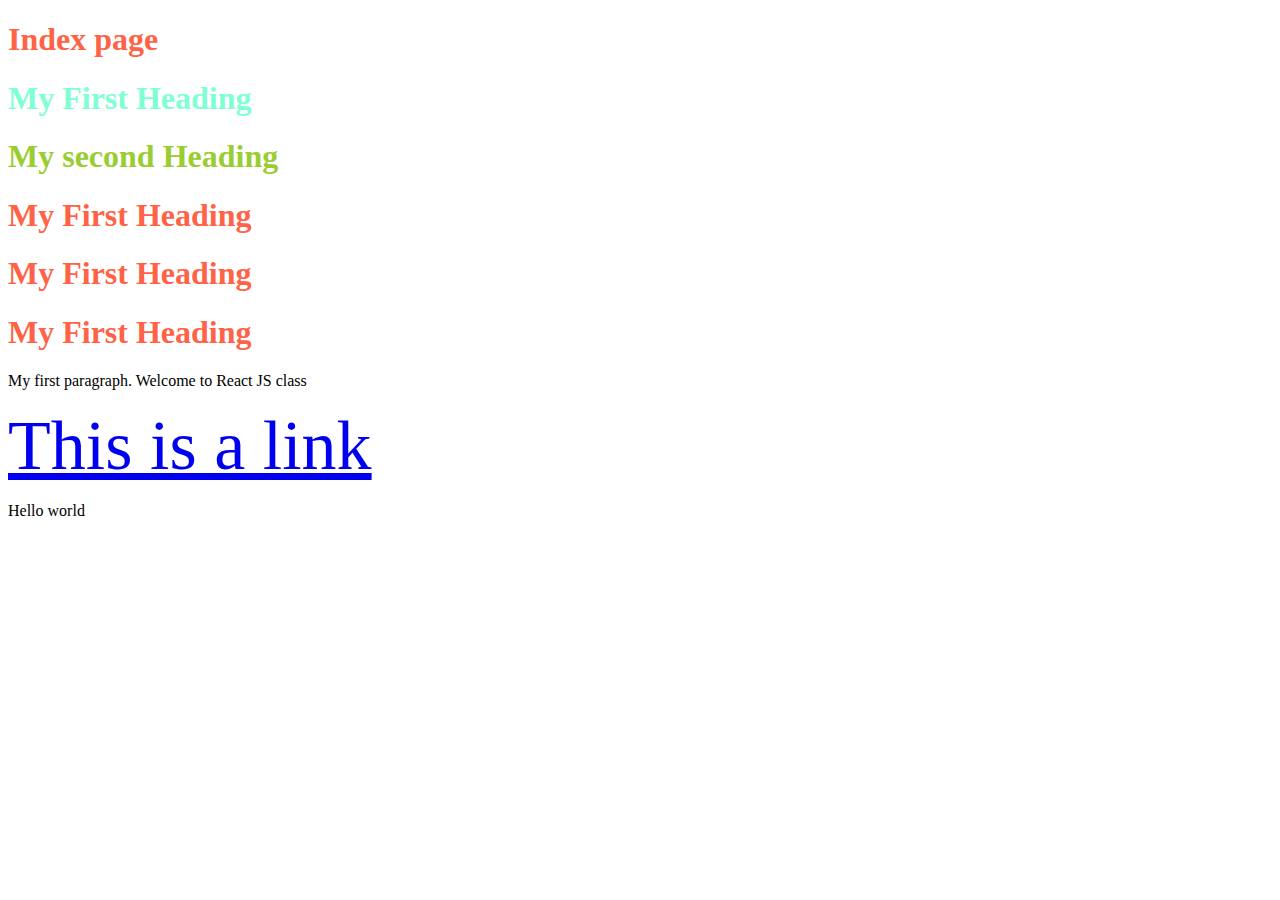
<file: index.html>
<!DOCTYPE html>
<html>
  <head>
    <script src="https://code.jquery.com/jquery-1.11.3.min.js"></script>
    <script>
      $(function () {
        $("#includedContent").load("firstClass.html");
      });
    </script>
  </head>

  <body>
    <h1>Index page</h1>
    <div id="includedContent"></div>
  </body>
</html>
</file>
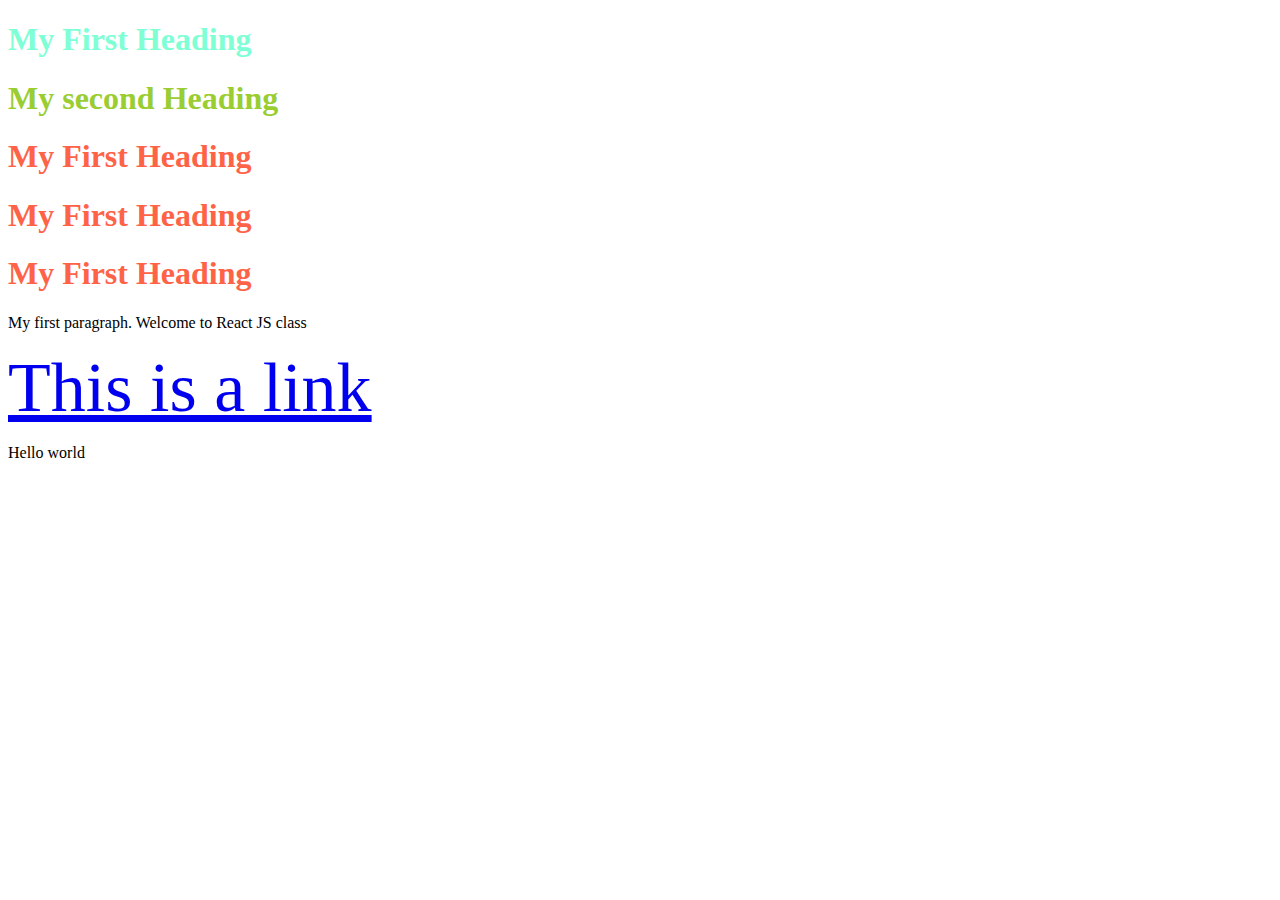
<file: firstClass.html>
<!DOCTYPE html>
<html>
  <head>
    <link rel="stylesheet" href="firstClass.css" />
  </head>
  <!-- <style>
    h1 {
      color: tomato;
    }
    a {
      font-size: 70px;
    }
  </style> -->
  <body>
    <h1 class="header-tag">My First Heading</h1>
    <h1 id="head-tag2">My second Heading</h1>
    <h1>My First Heading</h1>
    <h1>My First Heading</h1>
    <h1>My First Heading</h1>
    <p>My first paragraph.<span> Welcome to React JS class </span></p>
    <a href="https://www.w3schools.com" target="_blank">This is a link</a>
    <p class="demo">This is a red paragraph.</p>
    <!-- <p title="I'm a tooltip">This is a paragraph.</p> -->
  </body>
  <script>
    document.getElementsByClassName("demo")[0].innerHTML = "Hello world";
  </script>
</html>
</file>
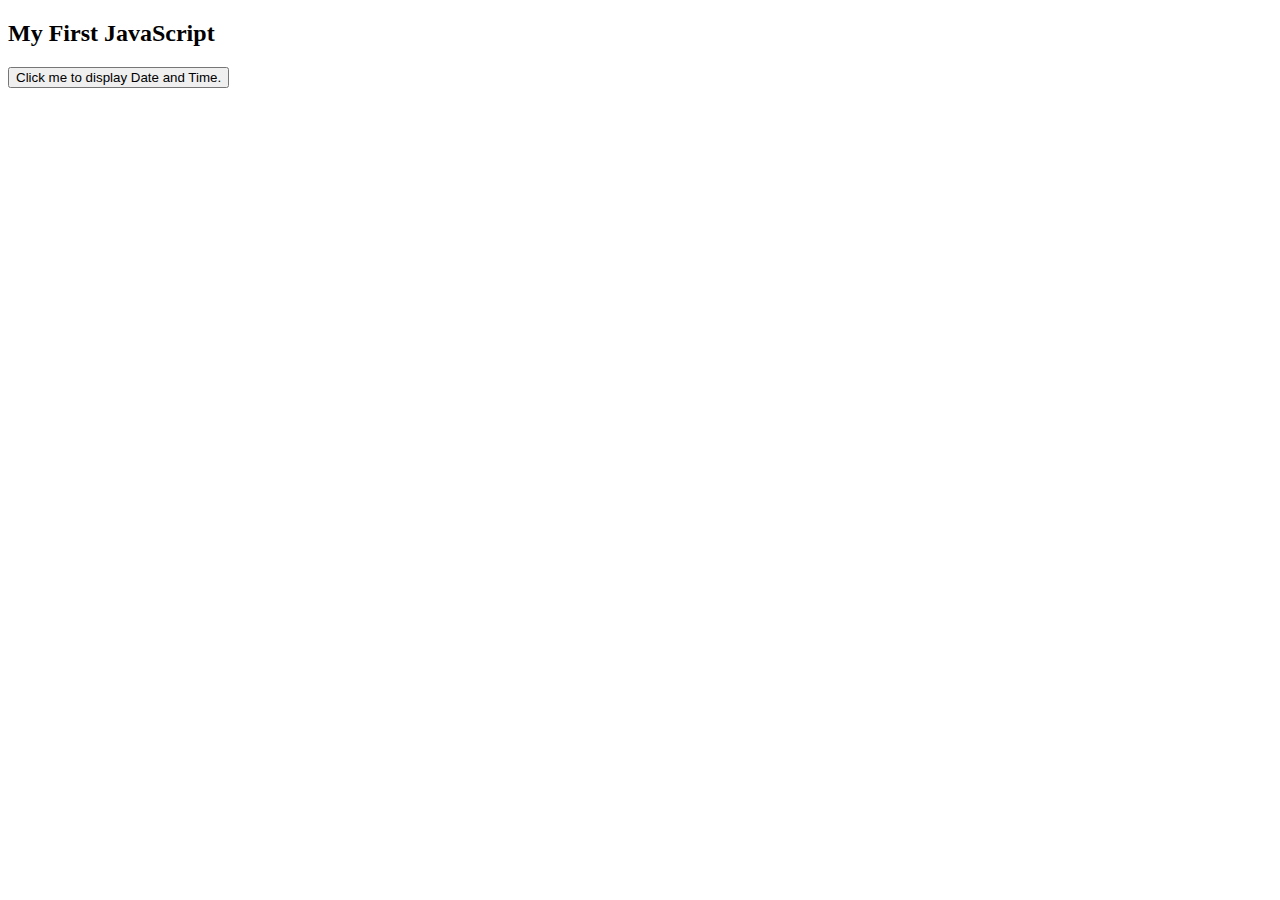
<file: onepiece.html>
<!DOCTYPE html>
<html>
  <head>
    <title>Page Title</title>
    <meta name="viewport" content="width=device-width, initial-scale=1.0" />
    <link rel="stylesheet" href="onepiece.css" />
    <style>
      p {
        color: red;
        font-size: 60px;
        text-align: center;
      }
    </style>
    <link
      href="https://cdn.jsdelivr.net/npm/bootstrap@5.3.0-alpha3/dist/css/bootstrap.min.css"
      rel="stylesheet"
      integrity="sha384-KK94CHFLLe+nY2dmCWGMq91rCGa5gtU4mk92HdvYe+M/SXH301p5ILy+dN9+nJOZ"
      crossorigin="anonymous"
    />
  </head>
  <body>
    <!-- <h5 id='sign_up'style="color:yellow;text-align:center;">SIGN UP</h5>
    <p style="color:yellow;font-size: 50px;">Email</p>
    <input type="email" />
    <p title="type your pwd">Password</p>
    <input type="password" />
    </br>
    <button>SIGN UP</button>
    <hr />

    <p><b>This text is bold</b></p>
    <br/>
    <a href="https://www.w3schools.com/" target="_blank" title="Go to W3Schools HTML section">Visit W3Schools.com!</a>


    <strong>La hera kta ho &nbsp; &nbsp; &nbsp; &nbsp; &nbsp; &nbsp;&nbsp; &nbsp; &nbsp; is important!</strong>
    <i>This text is italic</i>
    <blockquote cite="http://www.worldwildlife.org/who/index.html">
      For 60 years, WWF has worked to help people and nature thrive. As the world's leading conservation organization, WWF works in nearly 100 countries. At every level, we collaborate with people around the world to develop and deliver innovative solutions that protect communities, wildlife, and the places in which they live.
      </blockquote>
    <br/>
    <a href="#sign_up">This is a link</a>
    <img src="./asset/images/pattern.jpg" alt="pattern" width="100" height="100"/>
    <div class="random-data">
      <h2 id="title-ho">Testing</h2>
    </div>

    <div class="container text-center" style="height: 200px;">
      <div class="row">
        <div class=" col-lg-3 col-md-4 col-sm-12">
          Column
        </div>
        <div class=" col-lg-3 col-md-4 col-sm-12">
          Column
        </div>
        <div class=" col-lg-6 col-md-4 col-sm-12">
          Column
        </div>
       
      </div>
    </div> -->
    <h2>My First JavaScript</h2>

    <button
      type="button"
      onclick="document.getElementById('demo').innerHTML = Date()"
    >
      Click me to display Date and Time.
    </button>

    <p id="demo"></p>

    <script
      src="https://cdn.jsdelivr.net/npm/@popperjs/core@2.11.7/dist/umd/popper.min.js"
      integrity="sha384-zYPOMqeu1DAVkHiLqWBUTcbYfZ8osu1Nd6Z89ify25QV9guujx43ITvfi12/QExE"
      crossorigin="anonymous"
    ></script>
    <script
      src="https://cdn.jsdelivr.net/npm/bootstrap@5.3.0-alpha3/dist/js/bootstrap.min.js"
      integrity="sha384-Y4oOpwW3duJdCWv5ly8SCFYWqFDsfob/3GkgExXKV4idmbt98QcxXYs9UoXAB7BZ"
      crossorigin="anonymous"
    ></script>

    <script>
      console.log("Here we go!");

      // let a = 10;
      // let b = 5;

      // function add(numberOne, numberTwo) {
      //   let sum = numberOne + numberTwo;
      //   return sum;
      // }

      // let sumOfTwoNumber = add(4, 3);

      // console.log(sumOfTwoNumber);

      // console.log("Here we end!");

      const person = {
        name: "Minions",
        phone: 9808987654,
        address: "Nepal",
      };

      const Fruits = ["banana", "apple", "orange"];
      const User = [
        {
          name: "Minions",
          phone: 9808987654,
          address: "Nepal",
        },
        {
          name: "asdf",
          phone: 432452345,
          address: "tre",
        },
        {
          name: "wert",
          phone: 9887654,
          address: "paypal",
        },
      ];
      console.log(Fruits[0]);

      console.log(person.name);
      console.log(person["name"]);
    </script>
  </body>
</html>
</file>
<file: firstClass.css>
h1 {
  color: tomato;
  /* color: rgb(255, 0, 0); */
}
a {
  font-size: 70px;
}
.header-tag {
  color: aquamarine;
}
#head-tag2 {
  color: yellowgreen;
}
</file>
<file: onepiece.css>
body {
  background-image: url("https://hips.hearstapps.com/hmg-prod/images/nature-quotes-landscape-1648265299.jpg?crop=1.00xw:0.760xh;0,0.0587xh&resize=1200:*");
  background-repeat: no-repeat;
  background-size: contain;
}
p {
  color: aqua;
  font-size: 60px;
  text-align: center;
}

.random-data {
  background-color: blueviolet;
  text-align: center;
  padding: 20px;
  font-size: 30px;
  color: whitesmoke;
}

/* This is for title  */
#title-ho {
  font-size: 100px;
  color: red;
}
</file>
